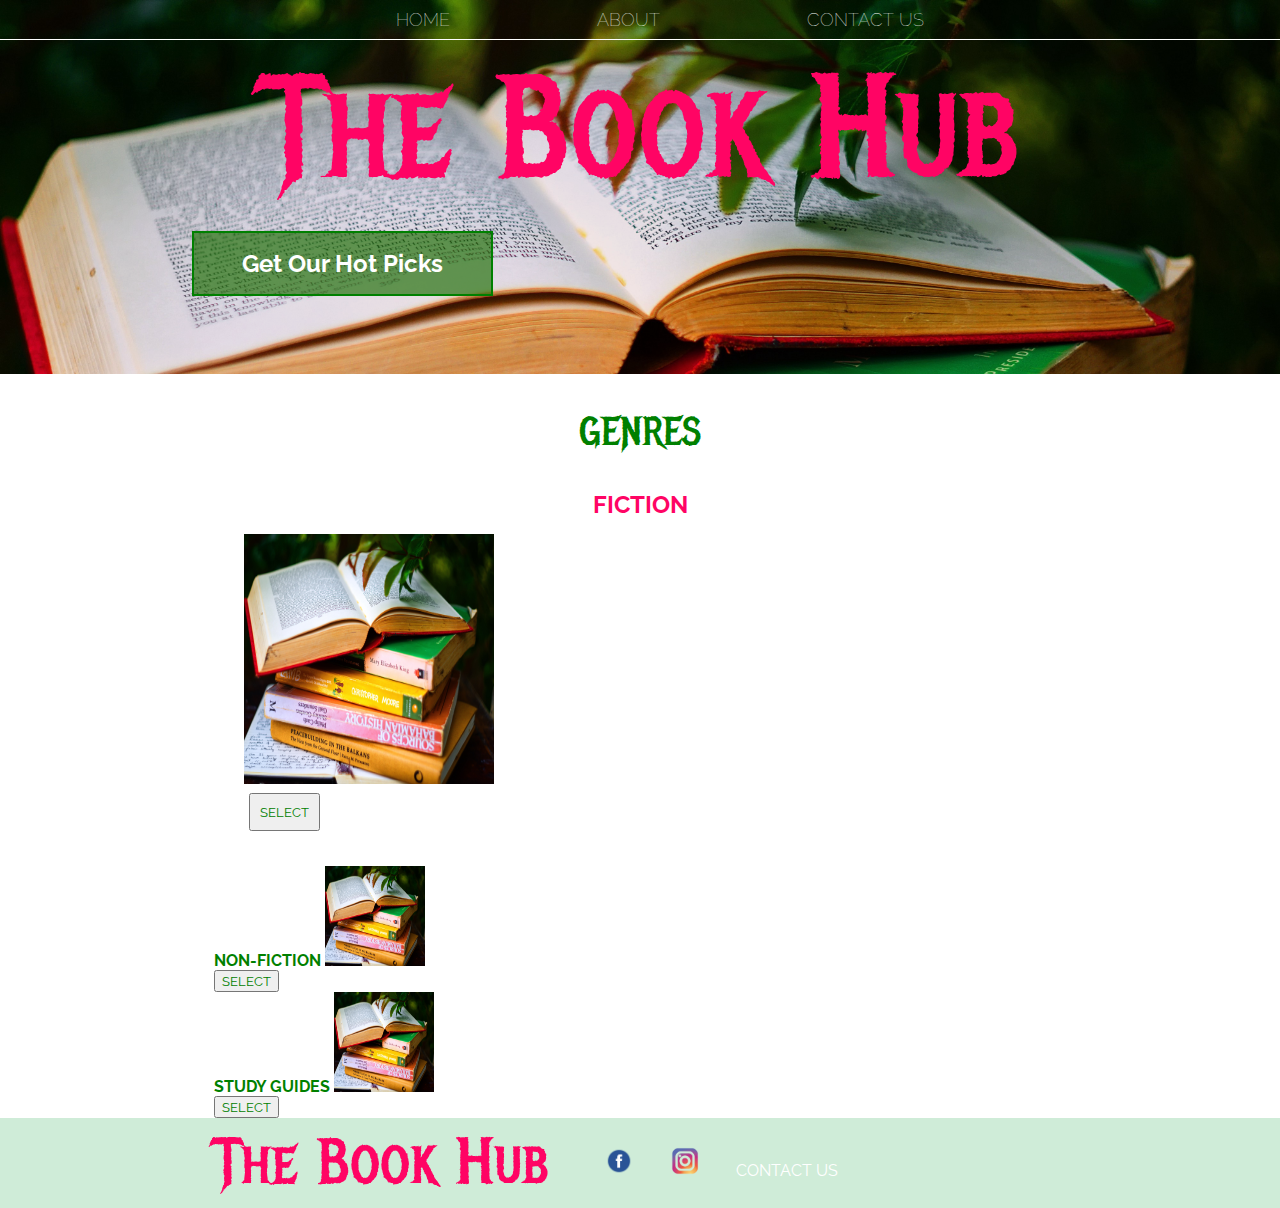
<file: index.html>
<!DOCTYPE html>
<html>
    <head>
        <title>The Book Hub | Home</title>
        <meta name= "description" content= "This is the description">
        <link rel= "stylesheet" href="styles.css" />
    </head>
    <body>
        <header class="main-header">
            <nav class="nav main-nav">
                <ul>
                    <li><a href="index.html">HOME</a></li>
                    <li><a href="about.html">ABOUT</a></li>
                    <li><a href="store.html">CONTACT US</a></li>
                </ul>
            </nav>
            <h1 class="site-name site-name-large">The Book Hub</h1>
            <button class="btn btn-header" type="button">Get Our Hot Picks</button>
            
        </header>
        <section class="container content-section">
            <h2 class="section-header">GENRES</h2>             
            <div class="shop-item">
                    <span class="shop-item-title">FICTION</span>
                    <img class="shop-item-image"src= "books.jpeg" width="100" height="100">
                <div class="shop-item-details">
                    <button class="btn btn-primary shop-item-button" role="button">SELECT</button>
                </div>
            </div>
            <div>
                <div>
                    <strong>NON-FICTION</strong>
                    <img src= "books.jpeg" width="100" height="100">
                </div>
                <div>
                    <button role="button">SELECT</button>
                </div>
            </div>
            <div>
                <div>
                    <strong>STUDY GUIDES</strong>
                    <img src= "books.jpeg" width="100" height="100">
                </div>
                <div>
                    <button role="button">SELECT</button>
                </div>
            </div>
        </section>
        <footer class="main-footer">
            <div class="container main-footer-container">
                <h3 class="site-name">The Book Hub</h3>
                <ul class="nav footer-nav">
                    <li>
                        <a href= "https://facebook.com" target="_blank">
                            <img src= "fb.png" width="85" height="85">
                        </a>
                    </li>
                    <li>
                        <a href= "https://instagram.com" target="_blank">
                            <img src= "ig.png" width="30" height="30">
                        </a>
                    </li>
                    <li><a href="store.html">CONTACT US</a></li>
                </ul>
            </div>
        </footer>
    </body>
</html>
</file>
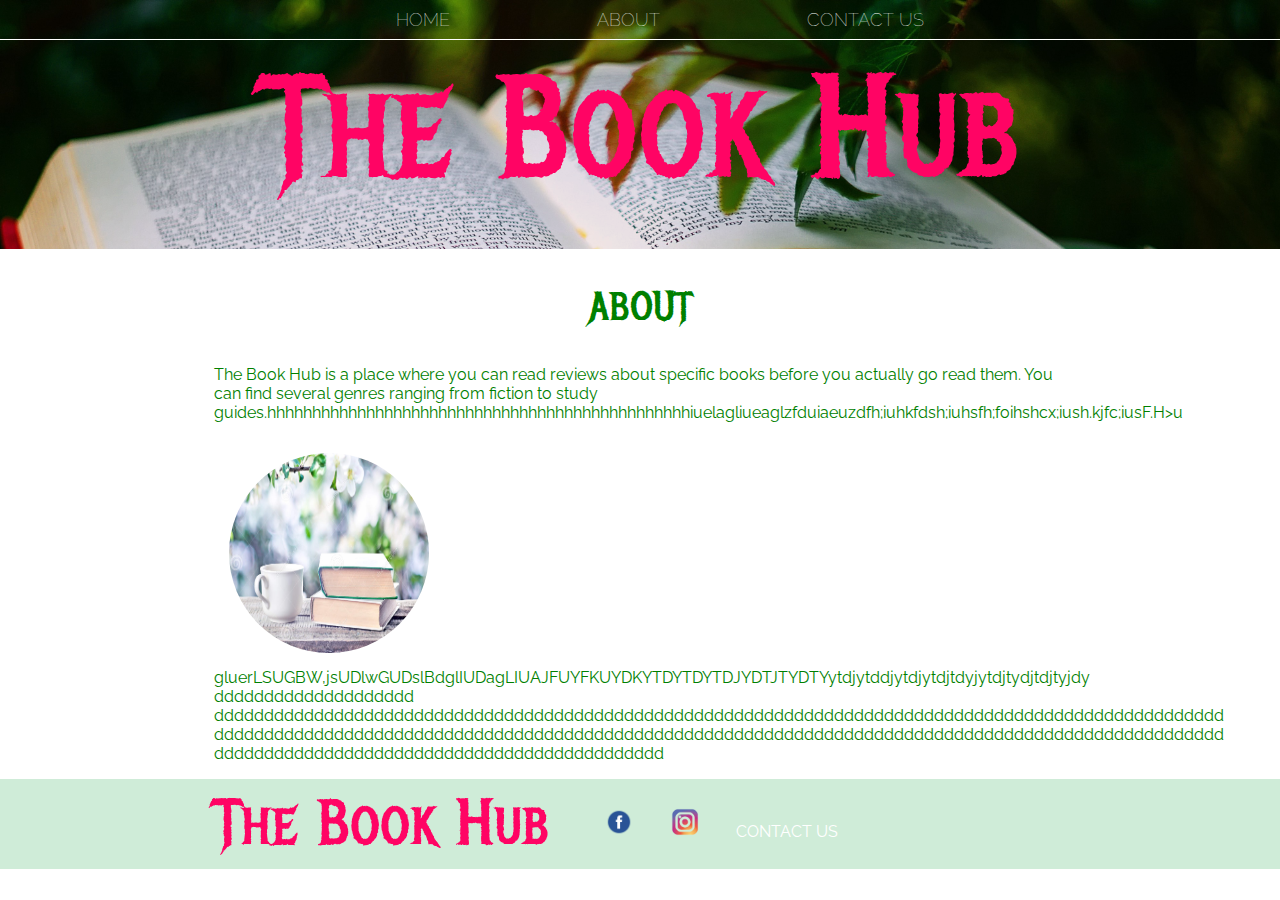
<file: about.html>
<!DOCTYPE html>
<html>
    <head>
        <title>The Book Hub | About</title>
        <meta name= "description" content= "This is the description">
        <link rel="stylesheet" href="styles.css" />
    </head>
    <body>
        <header class="main-header">
            <nav class="nav main-nav">
                <ul>
                    <li><a href="index.html">HOME</a></li>
                    <li><a href="about.html">ABOUT</a></li>
                    <li><a href="store.html">CONTACT US</a></li>
                </ul>
            </nav>
            <h1 class="site-name site-name-large" >The Book Hub</h1>
        </header>
        <section class="content-section container">
            <h2 class="section-header">ABOUT</h2>
            <p>
                The Book Hub is a place where you can read reviews about specific books before you actually go read them. You can find several genres ranging from fiction to study guides.hhhhhhhhhhhhhhhhhhhhhhhhhhhhhhhhhhhhhhhhhhhhhhhiuelagliueaglzfduiaeuzdfh;iuhkfdsh;iuhsfh;foihshcx;iush.kjfc;iusF.H>u
            </p>
            <img class="about-band-image" src = "cb.jpg" width="300" height="300">
            <p>gluerLSUGBW,jsUDlwGUDslBdglIUDagLIUAJFUYFKUYDKYTDYTDYTDJYDTJTYDTYytdjytddjytdjytdjtdyjytdjtydjtdjtyjdy
                dddddddddddddddddddd
                ddddddddddddddddddddddddddddddddddddddddddddddddddddddddddddddddddddddddddddddddddddddddddddddddddddd
                ddddddddddddddddddddddddddddddddddddddddddddddddddddddddddddddddddddddddddddddddddddddddddddddddddddd
                ddddddddddddddddddddddddddddddddddddddddddddd</p>
        </section>
        <footer class="main-footer">
            <div class="container main-footer-container">
                <h3 class="site-name">The Book Hub</h3>
                <ul class="nav footer-nav">
                    <li>
                        <a href= "https://facebook.com" target="_blank">
                            <img src= "fb.png" width="75" height="50">
                        </a>
                    </li>
                    <li>
                        <a href= "https://instagram.com" target="_blank">
                            <img src= "ig.png" width="35" height="35">
                        </a>
                    </li>
                    <li><a href="store.html">CONTACT US</a></li>
                </ul>
            </div>
        </footer>
    </body>
</html>
</file>
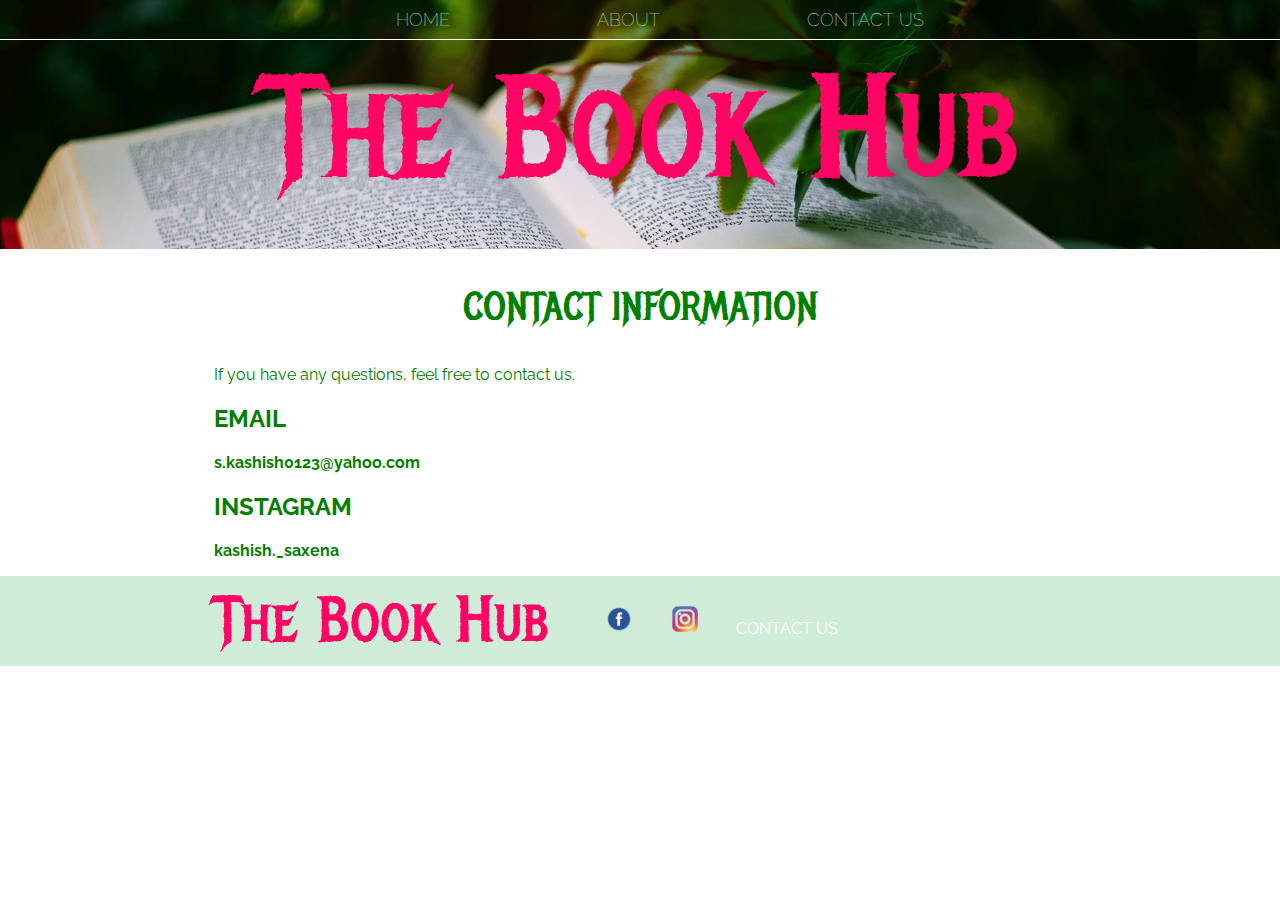
<file: store.html>
<!DOCTYPE html>
<html>
    <head>
        <title>The Book Hub | Contact Us</title>
        <meta name= "description" content= "This is the description">
        <link rel= "stylesheet" href="styles.css" />
    </head>
    <body>
        <header class="main-header">
            <nav class="nav main-nav">
                <ul>
                    <li><a href="index.html">HOME</a></li>
                    <li><a href="about.html">ABOUT</a></li>
                    <li><a href="store.html">CONTACT US</a></li>
                </ul>
            </nav>
            <h1 class="site-name site-name-large">The Book Hub</h1>
        </header>
        <section class="content-section container">
            <h2 class="section-header">CONTACT INFORMATION</h2>
            <p>
                If you have any questions, feel free to contact us.
                <section>
                    <h2>EMAIL</h2>
                    <div>
                        <strong>s.kashish0123@yahoo.com</strong>
                    </div>     
                </section>
                <section>
                    <h2>INSTAGRAM</h2>
                    <div>
                        <strong>kashish._saxena</strong>
                    </div>     
                </section>
            </p>
        </section>
        <footer class="main-footer">
            <div class="container main-footer-container">
                <h3 class="site-name">The Book Hub</h3>
                <ul class="nav footer-nav">
                    <li>
                        <a href= "https://facebook.com" target="_blank">
                            <img src= "fb.png" width="75" height="50">
                        </a>
                    </li>
                    <li>
                        <a href= "https://instagram.com" target="_blank">
                            <img src= "ig.png" width="30" height="30">
                        </a>
                    </li>
                    <li><a href="store.html">CONTACT US</a></li>
                </ul>
            </div>
        </footer>
    </body>
</html>
</file>
<file: styles.css>
@import url('https://fonts.googleapis.com/css?family=Raleway:300,400');
@import url("https://fonts.googleapis.com/css?family=Metal+Mania");
@font-face{
    font-family: "Booter - Zero Zero";
    src: url('https://fonts.googleapis.com/css?family=Raleway:300,400');
    font-weight: normal;
    font-style: normal;
}
 * {
    box-sizing: border-box;
    font-family: Raleway;
    color: green;
}

html, body{
    margin:0;
    padding:0;
}

.nav ul{
    margin: 0;
}

.nav li{
    display: inline;
}

.nav a{
    display: inline-block;
    padding: .5em;
    color: white;
    text-decoration: none;
}

.main-nav{
    text-align: center;
    font-size: 1.1em;
    font-weight: lighter;
    border-bottom: 1px solid white;
}

.main-nav li{
    padding: 0 5%;
}
.nav a:hover {
    background-color:rgb(241, 2, 102, .4) ;
}
.main-header{
    background-color: rgba(219, 189, 189, 0.411);
    background-image: url("books.jpeg");
    background-blend-mode: multiply;
    background-size: cover;
    padding-bottom: 30px;
}

.site-name{
    text-align: center;
    margin:0;
    font-size: 4em;
    font-family: "Metal Mania";
    font-weight: normal;
    color: rgb(255, 4, 100);
}

.site-name-large{
    font-size: 9em;
}

.content-section{
    margin: 1em;
}

.container{
    max-width: 900px;
    margin: 0 auto;
    padding: 0 1.5em;
}

.section-header{
    font-family: "Metal Mania";
    font-weight: normal;
    text-align: center;
    font-size: 2.5em
}

.about-band-image{
    float: left;
    height: 200px;
    width: 200px;
    margin: 15px;
    border-radius: 50%;

}

.main-footer{
    background-color: rgb(207, 236, 216);
    color: green;
    padding: .25em 0;
}

.main-footer-container{
    display: flex;
    align-items: center;
}

.main-footer-container{
    flex-grow: 1;
    text-align: end;
}

.footer-nav li{
    padding: 0 .5em;
    color: green;
}

.footer-nav img{
    width: 30px;
    height: 30px;
}

.btn{
    text-align: center;
    vertical-align: middle;
    padding: .67em;
    cursor: pointer;
}

.btn-header{
    margin: .5em 15% 2em 15%;
    color:rgb(255, 255, 255);
    border: 2px solid green;
    background-color: rgba(28, 109, 3, 0.664);
    border-radius: 0;
    font-size: 1.5em;
    font-weight: bolder;
    padding-left: 2em;
    padding-right: 2em;
}

.btn-header:hover{
    background-color: rgba(0, 128, 0, 0.397);
}

.shop-item{
    margin: 30px;
}

.shop-item-title{
    display: block;
    width: 100%;
    text-align: center;
    font-weight: bold;
    font-size: 1.5em;
    color: rgb(255, 4, 100);
    margin-bottom: 15px;
}

.shop-item-image{
    height:250px;
    width:250px;
}

.shop-item-details{
    display: flex;
    align-items: center;
    padding: 5px;
    
}
</file>
